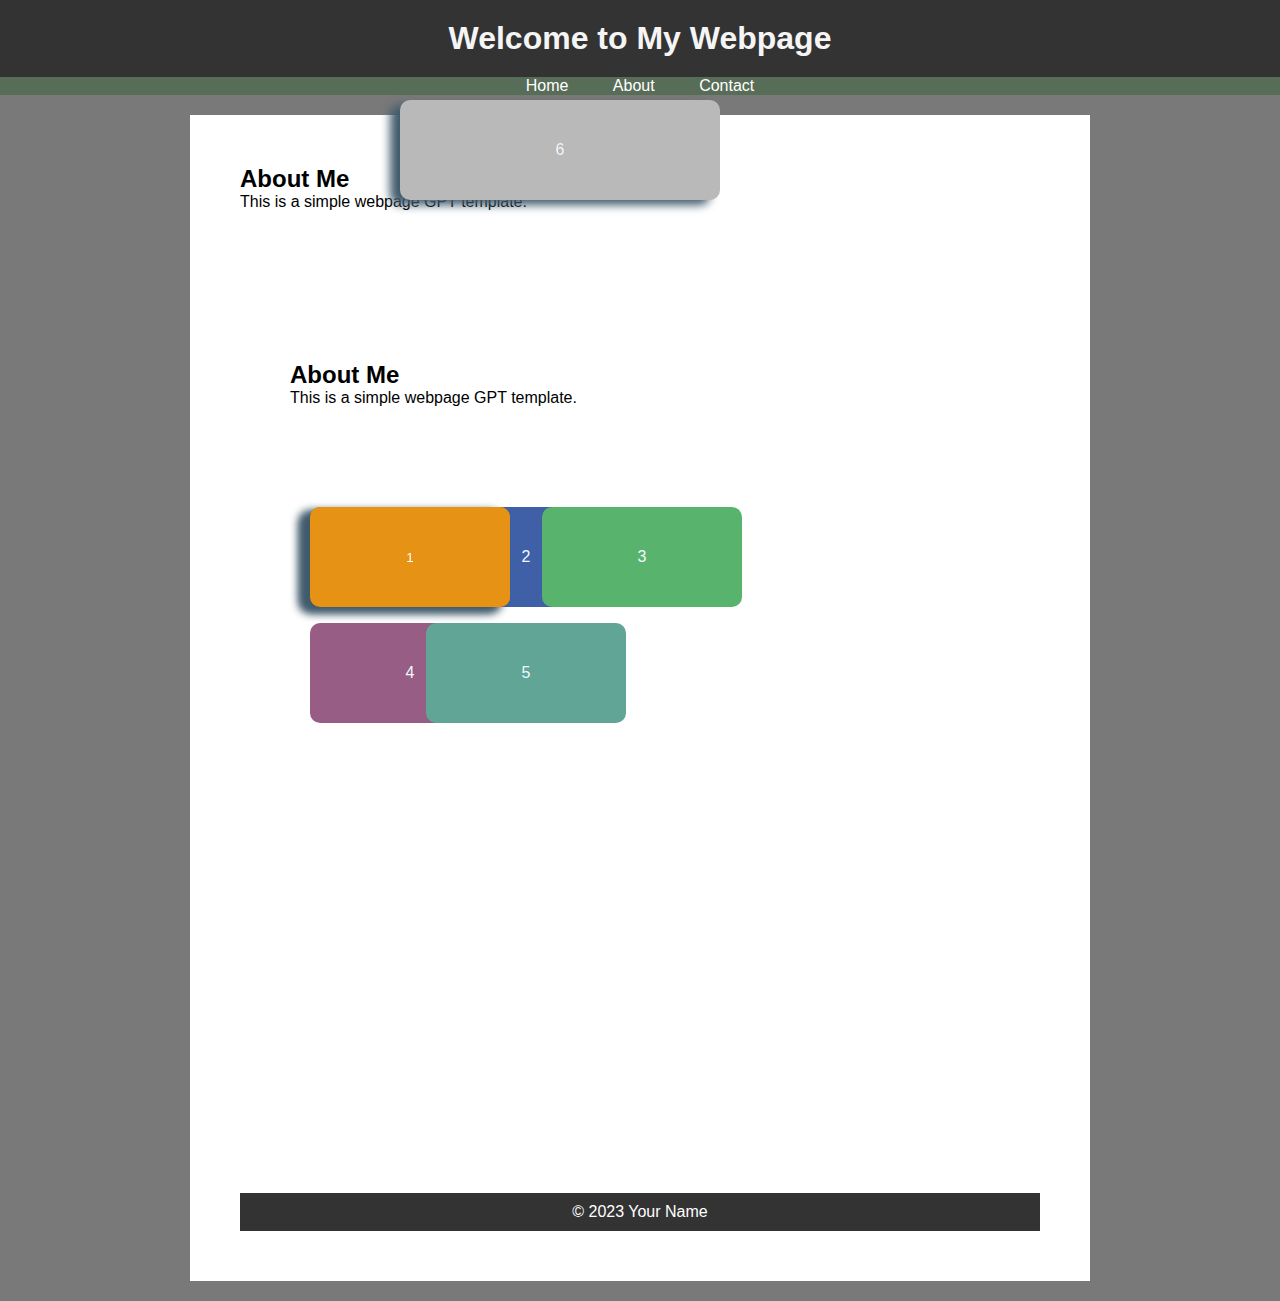
<file: 1_TutorialCSS_BoxGrid/index.html>
<!DOCTYPE html>
<html lang="en">

<head>
    <meta charset="UTF-8">
    <meta name="viewport" content="width=device-width, initial-scale=1.0">
    <link rel="stylesheet" href="styles.css">
    <title>My Simple Webpage</title>
</head>

<body>

    <header>
        <h1>Welcome to My Webpage</h1>
    </header>

    <nav>
        <ul>
            <li><a href="#">Home</a></li>
            <li><a href="#">About</a></li>
            <li><a href="#">Contact</a></li>
        </ul>
    </nav>

    <main>
                <section>
                            <h2>About Me</h2>
                                        <p>This is a simple webpage GPT template.</p>
                                                </section>
                                                
                                             <main>
        <section>
            <h2>About Me</h2>
            <p>This is a simple webpage GPT template.</p>
        </section>

        <div class="container">
           
            <!--
            <div class="item item1">
                <a href="#" >1</a>
            </div>

            -->

            <!--
            <div class="item item1"><a id="my_gnome" href="https://upload.wikimedia.org/wikipedia/commons/d/d9/ML-W%C3%A4chter_%28cropped%29.JPG" >1</a></div>
            -->

            <!--
            <div class="item item1"> <button  id="my_gnome" onclick="openNewWindow()" >gnome</button> </div>
            -->

            <div class="item item1">
                <button class="item item1" onclick="openNewWindow()">1</button>
            </div>
            

            <script>
                function openNewWindow() {
                    var urlToOpen = 'https://upload.wikimedia.org/wikipedia/commons/d/d9/ML-W%C3%A4chter_%28cropped%29.JPG'; // Replace with the URL you want to open
                    var newWindow = window.open(urlToOpen, '_blank');
                    newWindow.focus(true); // Optional, brings the new window to the front
                }
            </script>

            <div class="item item2">2</div>
            <div class="item item3">3</div>
            <div class="item item4">4</div>
            <div class="item item5">5</div>
            <div class="item item6">6</div>
        </div>


    </main>


    

    


    <footer>
        <p>&copy; 2023 Your Name</p>
    </footer>

</body>

</html>
</file>
<file: 1_TutorialCSS_BoxGrid/styles.css>
/* Reset some default styles */
body, h1, h2, p, ul, li {
    margin: 0;
    padding: 0;
}

body {
    font-family: Arial, sans-serif;
    background-color: #7a7979;
}

header {
    background-color: #333;
    color: #f5f5f5;
    text-align: center;
    padding: 20px;
}

nav ul {
    list-style: none;
    background-color: #576d57;
    text-align: center;
}

nav li {
    display: inline;
    margin: 0 20px;
}

nav a {
    text-decoration: none;
    color: #fff;
}

main {
    max-width: 800px;
    margin: 20px auto;
    padding: 50px;
    background-color: #fff;
    
}

section {
    margin-bottom: 100px;
    text-align: top;
}

footer {
    background-color: #333;
    color: #fff;
    text-align: center;
    padding: 10px;
}


/* Sticky grid boxes tutorial */

.sticky {
    width: 100px;
    height: 100px;
    position: fixed;
    bottom: 0px;

}

.container {
    display: grid;
    grid-template-rows: repeat(2 , 100px);
    grid-template-columns: repeat(3, 100px);
    gap: 1em;
    padding-left: 20px;
    padding-bottom: 400px;
    color:aliceblue;
    
}

.item { 
    width: 200px;
    height: 100px;
    display: flex;
    justify-content: center;
    align-items: center; 
    border-radius: 10px;

}

.item1 { 
    background-color: #e69214;
    position: sticky;
    top:100px;

    box-shadow: -10px 5px 10px #415b6c;
   
}

.item2 { 
    background-color: #3f60a7;
}

.item3 { 
    background-color: #58b46c;
}

.item4 { 
    background-color: #975d84;
}

.item5 { 
    background-color: #61a597;
}

.item6 { 
    background-color: #b9b9b9;
    position: fixed;
    top: 100px;
    left:400px;
    width: 25%;

    box-shadow: -10px 5px 10px #415b6c;;

}



/* Click effect over box 1 */

.item1 { 
    cursor: pointer;
    transition: background-color 0.3s ease;

    color: #ffffff;
    border: none;
}

.item1:hover {
    background-color: #eaff00; /* Change this color for the hover effect */
    color: #5449c9;
    font-size: 100%;
    font-style: italic ;

} 


/* Add additional styles as needed */
</file>
